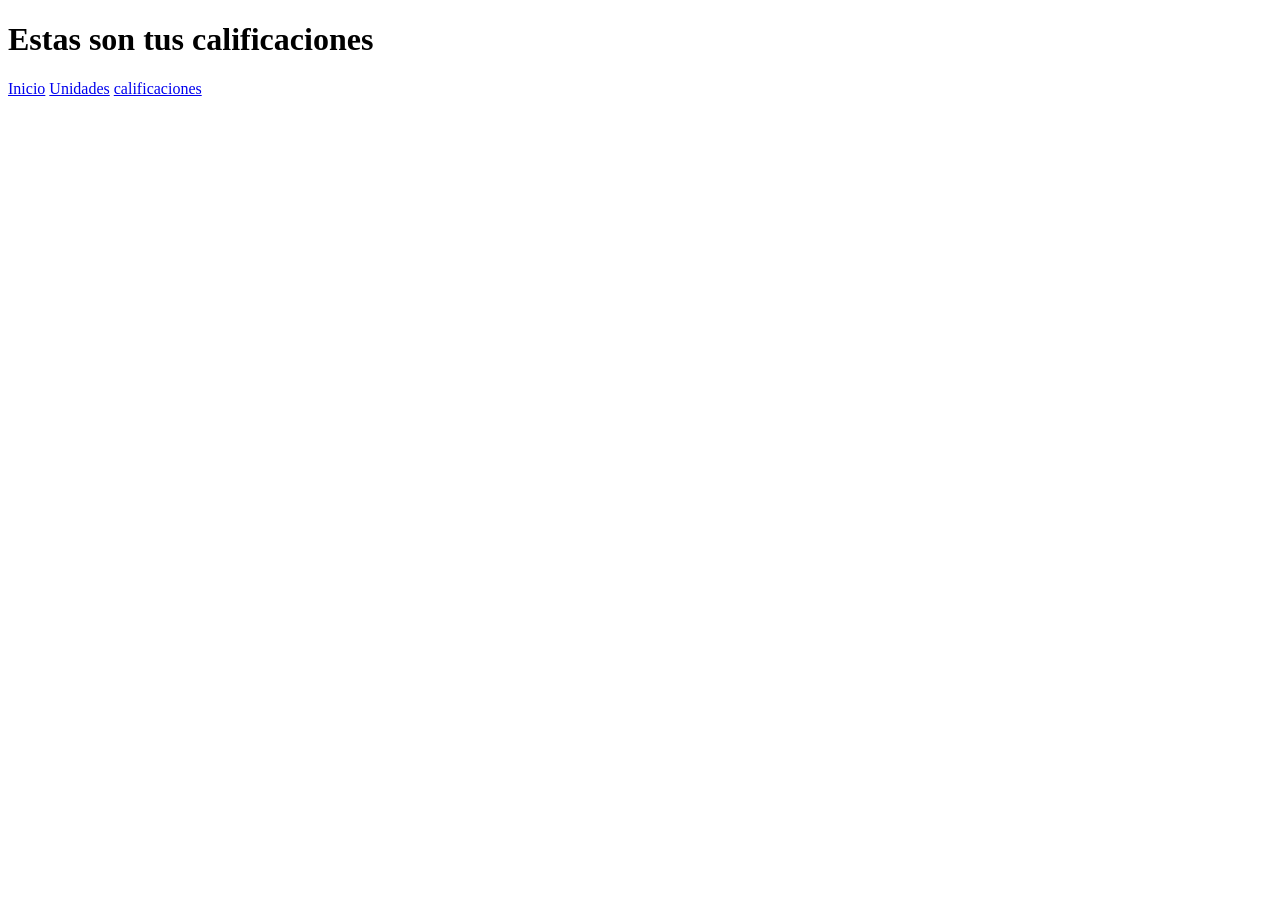
<file: calificaciones.html>
<!DOCTYPE html>
<html lang="en">
<head>
    <meta charset="UTF-8" />
    <meta name="viewport" content="width=device-width, initial-scale=1.0" />
    <title>UNIDADES</title>
</head>
<body>
    <h1>Estas son tus calificaciones </h1>
<nav>
<a href="index.html">Inicio</a>
<a href="unidades.html">Unidades</a>
<a href="calificaciones.html">calificaciones</a>   
</nav>

</body>
</html>
</file>
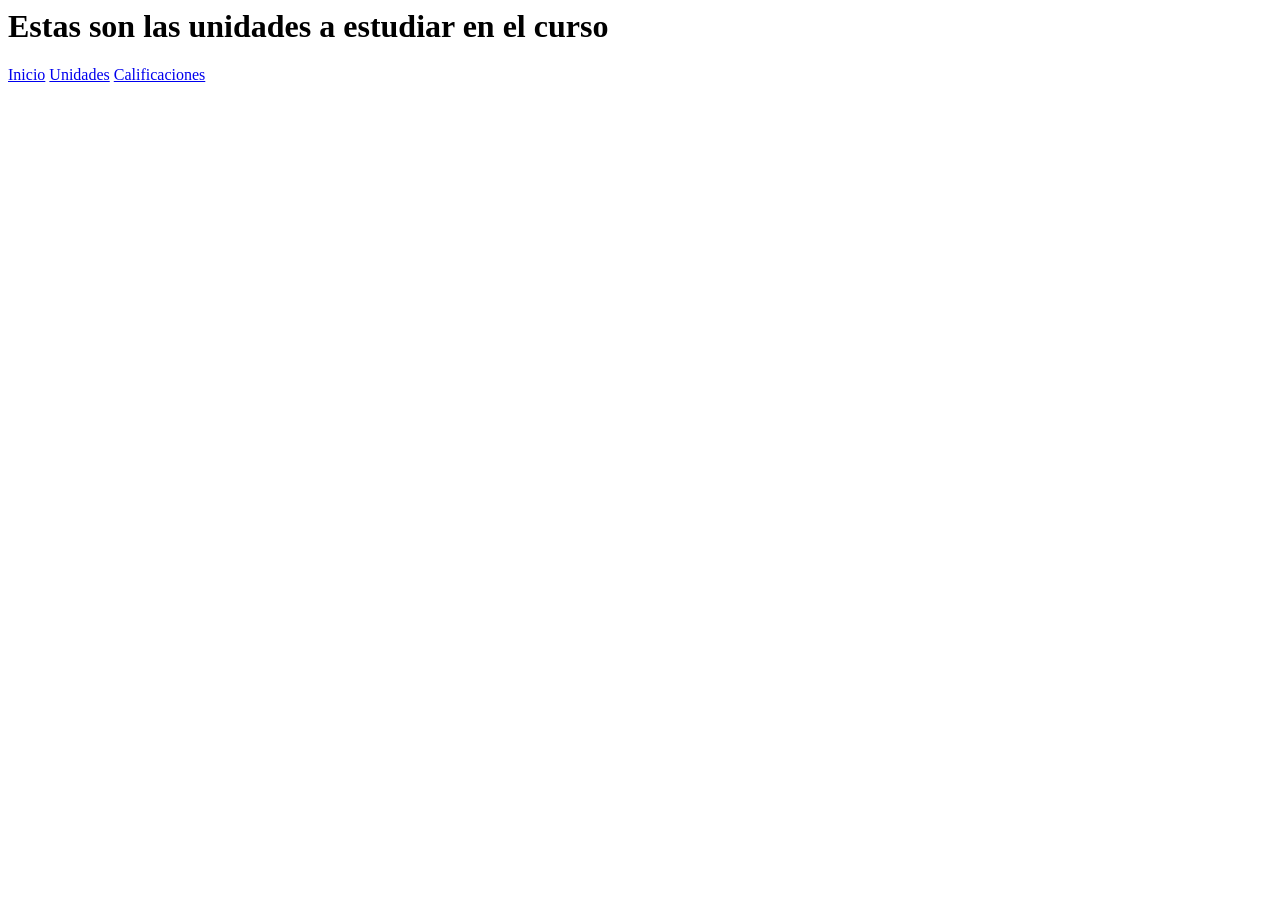
<file: unidades.html>
<html lang="en">
  <head>
    <meta charset="UTF-8" />
    <meta name="viewport" content="width=device-width, initial-scale=1.0" />
    <title>Unidades</title>
  </head>
  <body>
    <h1>Estas son las unidades a estudiar en el curso</h1>
    <nav>
      <a href="index.html">Inicio</a>
      <a href="unidades.html">Unidades</a>
      <a href="calificaciones.html">Calificaciones</a>
    </nav>
  </body>
</html>
</file>
